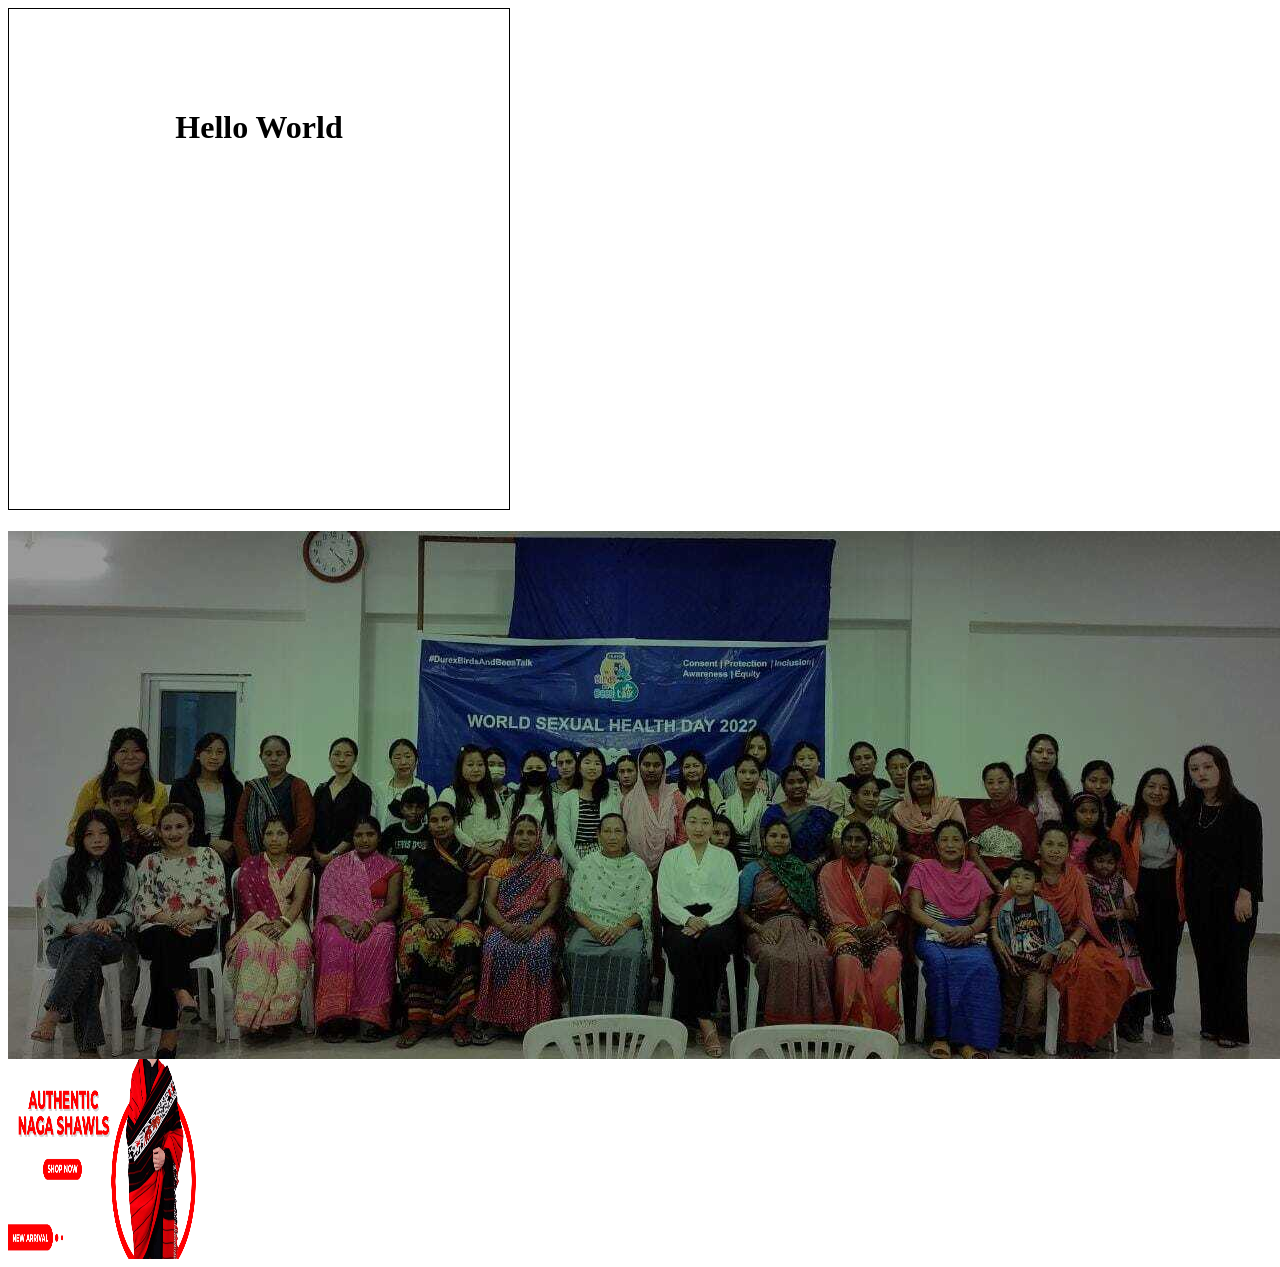
<file: index.html>
<html>
    <head>
        <link rel="stylesheet" href="css/style.css">
        <script src="js/script.js"></script>
    </head>
    <body>
        <h1 onclick="hello()"> Hello World</h1>
        <div>
            <img src="img/imageedit_2_8538575833.jpg" id="first_banner"/>
             <img src="img/slider_3.png" class="banner"/> 
        </div>
    </body>
</html>
</file>
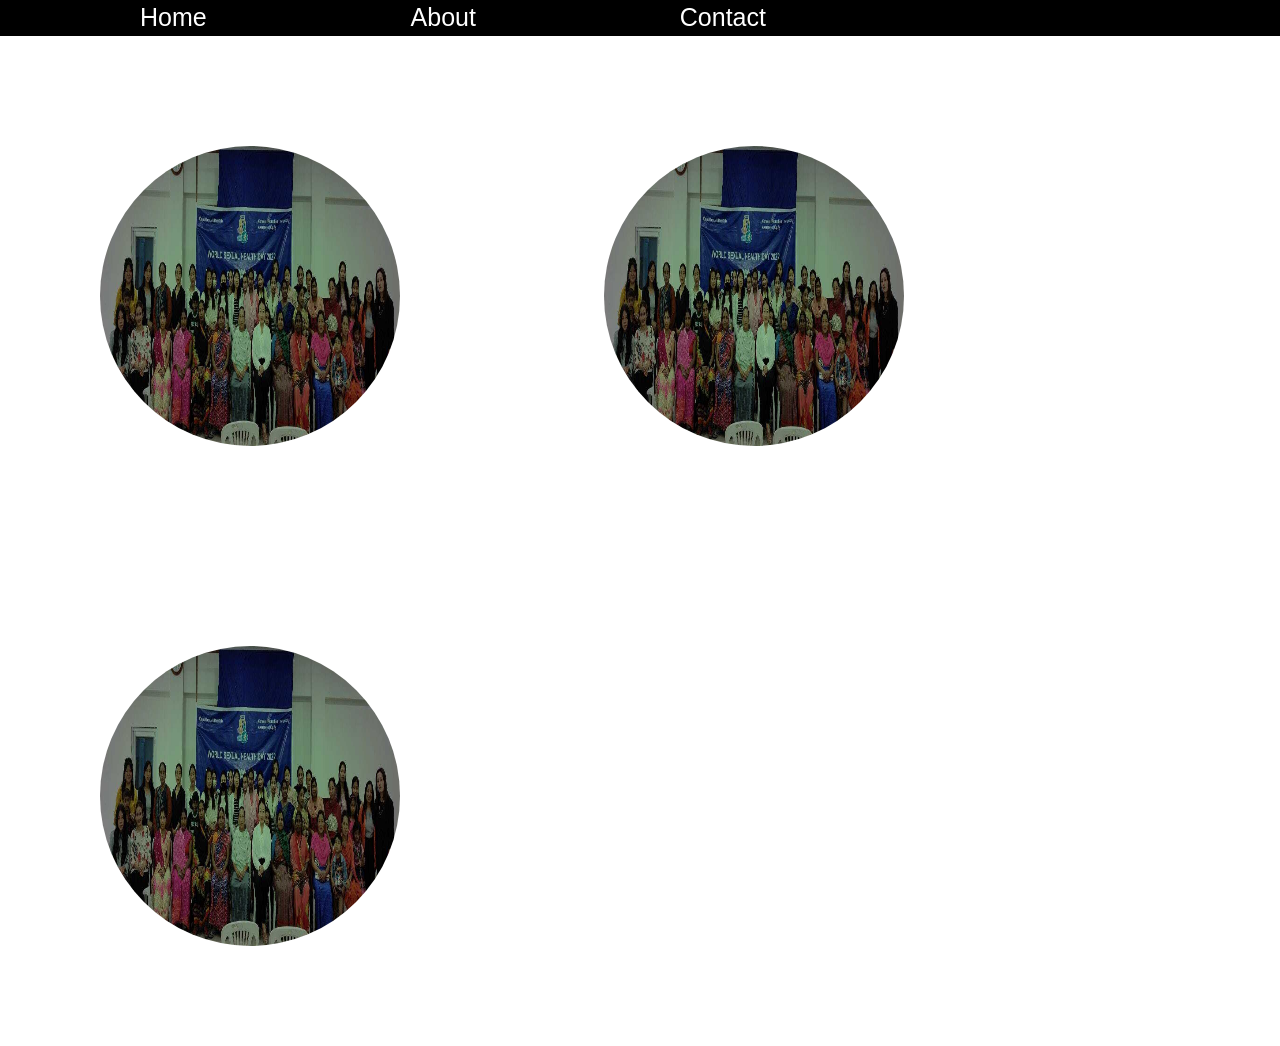
<file: home.html>
<html>
    <head>
         <link rel="stylesheet" href="https://maxcdn.bootstrapcdn.com/bootstrap/3.4.1/css/bootstrap.min.css">
    </head>
    <style>
        div img {
            width:300px;
            height:300px; 
            border-radius:50%;
            margin:100px; 
        }
        div,li {
            display:inline;
        } 
        li {
            margin:100px;
            font-size:25px;          
                    
        } 
        a {
             color:white; 
        }
        li a:hover {
            text-decoration:none;
        }
        ul {
            background-color: black;
        }
    </style>
    <body>
        <header>
            <ul>
                <li><a href="register.html">Home</a></li>
                <li><a href="">About</a></li>
                <li><a href="">Contact</a></li>
            </ul>
        </header>
        <div>
            <img src="img/imageedit_2_8538575833.jpg" class="img-fluid"/>
        </div>
        <div>
            <img src="img/imageedit_2_8538575833.jpg" class="img-fluid"/>
        </div>
        <div>
            <img src="img/imageedit_2_8538575833.jpg" class="img-fluid"/>
        </div>
    </body>
</html>
































<!-- <html>
    <head>
         <link rel="stylesheet" href="https://maxcdn.bootstrapcdn.com/bootstrap/3.4.1/css/bootstrap.min.css">
         <script src="js/script.js"></script>
    </head>
    <style>
        .form-group-row div {
            margin-top:20px;
        }  
    </style>
    <body> 
      <div class="container">
        <div class="row">
            <div class="col-md-12">  
                <div class="col-sm-4 col-md-6 col-lg-4"> 
                        
                </div>
                <div class="col-sm-4 col-md-6 col-lg-4"> 
                   
                </div>
                <div class="col-sm-4 col-md-6 col-lg-4"> 
                    
                </div>  
            </div>
        </div>
      </div>
    </body>
</html> -->





<!-- <div class="col-sm-4 col-md-6 col-lg-4 mb-3 text-center">
    <img src="images/photo1.jpg" 
         class="img-fluid img-thumbnail" 
         alt="Passport Photo">
    <p class="mt-2">Passport Photo</p>
</div> -->
<!-- img-fluid	Makes image responsive (auto resize)
w-100	Takes full width of column
rounded	Rounded corners
img-thumbnail	Adds border & padding
mb-3	Adds spacing below image -->

 <!--  <form action="" method="get">
            <input type="text" placeholder="Enter Your Name" name="full_name" maxlength="10"/>
            <input type="text" placeholder="Enter Father's Name" name="father_name"/>
            <input type="email" placeholder="Enter Email" name="email"/>
            <input type="password" placeholder="Enter Password" name="password"/>
            <input type="submit" value="Submit"/>
        </form> -->
</file>
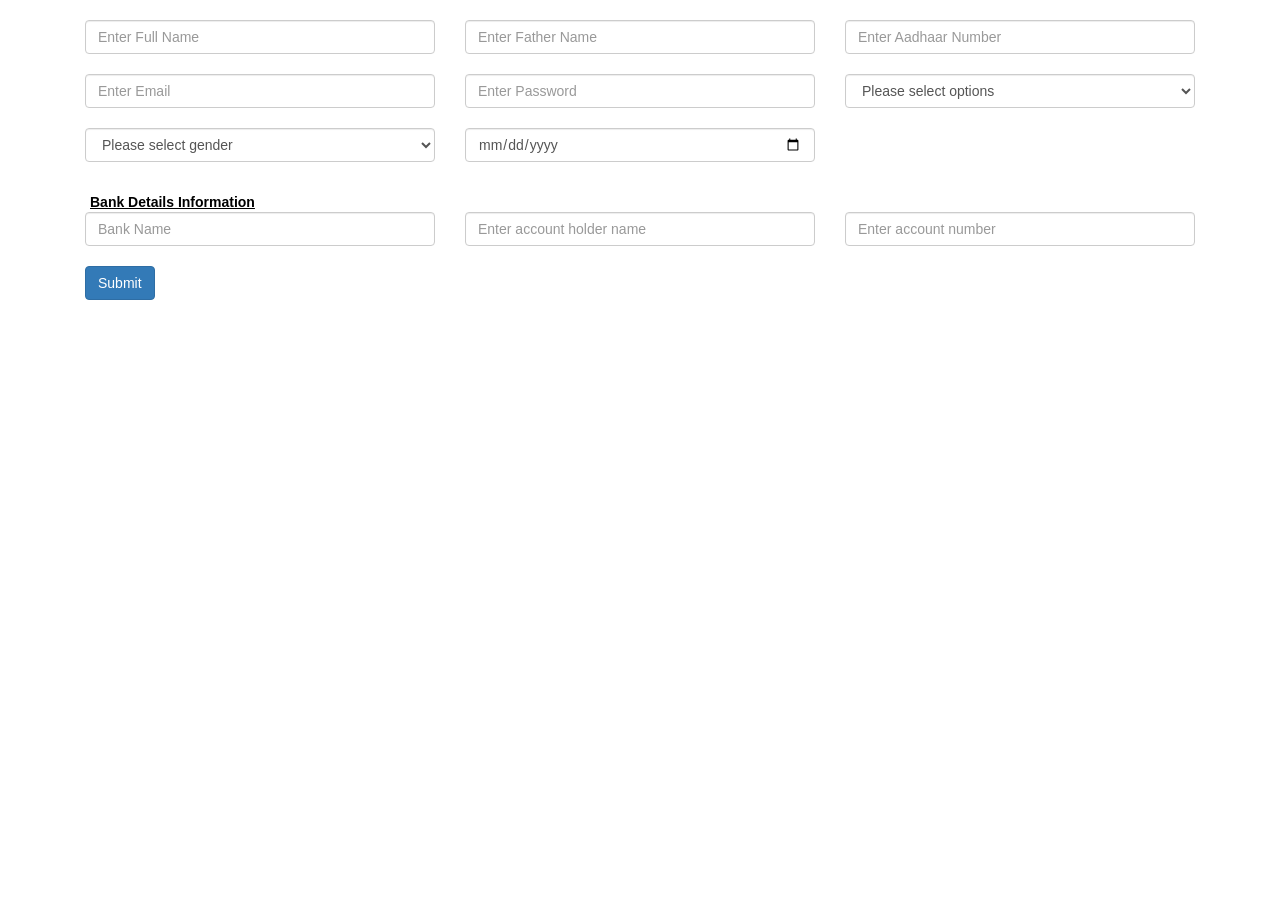
<file: register.html>
<html>
    <head>
         <link rel="stylesheet" href="https://maxcdn.bootstrapcdn.com/bootstrap/3.4.1/css/bootstrap.min.css">
         <script src="js/script.js"></script>
    </head>
    <style>
        .form-group-row div {
            margin-top:20px;
        } 
        #bank_details {
            text-decoration:underline;
            width:200px;
        }
        .bank_group div {
            margin-top:20px;
        }
    </style>
    <body> 
      <div class="container">
        <div class="row">
            <div class="col-md-12">
                <form id="form"> 
                    <div class="form-group-row">
                        <div class="col-sm-4 col-md-6 col-lg-4"> 
                            <input type="text" class="form-control" id="full_name" placeholder="Enter Full Name" 
                            name="name"/>  
                        </div>
                        <div class="col-sm-4 col-md-6 col-lg-4"> 
                            <input type="text" class="form-control" placeholder="Enter Father Name" 
                            name="father_name"/>  
                        </div>
                        <div class="col-sm-4 col-md-6 col-lg-4"> 
                            <input type="text" class="form-control" placeholder="Enter Aadhaar Number" 
                            name="aadhaar_number"/>  
                        </div>
                        <div class="col-sm-4 col-md-6 col-lg-4"> 
                            <input type="email" class="form-control" placeholder="Enter Email" 
                            name="email"/>  
                        </div>
                        <div class="col-sm-4 col-md-6 col-lg-4"> 
                            <input type="password" class="form-control" placeholder="Enter Password" 
                            name="password"/>  
                        </div>
                        <div class="col-sm-4 col-md-6 col-lg-4"> 
                            <select class="form-control" name="qualification">
                                <option value="">Please select options</option>
                                <option value="10th">10th</option>
                                <option value="12th">12th</option>
                                <option value="Graduate">Graduate</option>
                                <option value="Master">Master</option>
                            </select>
                        </div>
                        <div class="col-sm-4 col-md-6 col-lg-4"> 
                            <select class="form-control" name="gender">
                                <option value="">Please select gender</option>
                                <option value="Male">Male</option>
                                <option value="Female">Female</option> 
                            </select>
                        </div>
                         <div class="col-sm-4 col-md-6 col-lg-4"> 
                            <input type="date" class="form-control" placeholder="Enter date of birth" 
                            name="date_of_birth"/>  
                        </div>
                    </div>
                    <div style="position:relative;top:30px;left:20px;color:black;font-weight:600;">
                            <p id="bank_details">Bank Details Information</p>
                    </div>
                    <div class="form-group-row">                        
                        <div class="col-sm-4 col-md-6 col-lg-4" class="bank_group"> 
                            <input type="text" class="form-control" placeholder="Bank Name" 
                            name="bank_name"/>  
                        </div>
                        <div class="col-sm-4 col-md-6 col-lg-4" class="bank_group"> 
                            <input type="text" class="form-control" placeholder="Enter account holder name" 
                            name="account_holder_name"/>  
                        </div>
                        <div class="col-sm-4 col-md-6 col-lg-4" class="bank_group"> 
                            <input type="number" class="form-control" placeholder="Enter account number" 
                            name="account_number"/>  
                        </div>
                        <div class="col-sm-4 col-md-6 col-lg-4" class="bank_group"> 
                            <input type="submit" class="primary btn btn-primary" class="form-control" value="Submit">  
                        </div>
                    </div>
                </form>
            </div>
        </div>
      </div>
      <script> 
            document.getElementById("form").addEventListener("submit", function(e) {
            e.preventDefault();

            const formData = new FormData(this);

            const data = {
                name: formData.get("name"),
                father_name: formData.get("father_name"),
                aadhaar_number: formData.get("aadhaar_number"),
                email: formData.get("email"),
                password: formData.get("password")
            };

            fetch("https://nsedm.nielitkohima.in/api/mca_practical_form.php", {
                method: "POST",
                headers: {
                    "Content-Type": "application/json"
                },
                body: JSON.stringify(data)
            })
            .then(response => response.json())
            .then(result => {
                console.log("Success:", result);
                alert("Data submitted successfully");
            })
            .catch(error => {
                console.error("Error:", error);
            });
        });
        </script>
    </body>
</html>
</file>
<file: css/style.css>
/* h1 {
    color:red;
} */
h1:hover {
    text-decoration:underline;
    cursor:pointer;
}
.banner {
    width:200px;
    height:200px;
}
input {
    height:60px;
    display:block;
    margin-top:20px;
    width:340px;
}
h1 {
     width:300px;
    height:300px;
    text-align:center;
    border:1px solid black;
    padding:100px;
}
</file>
